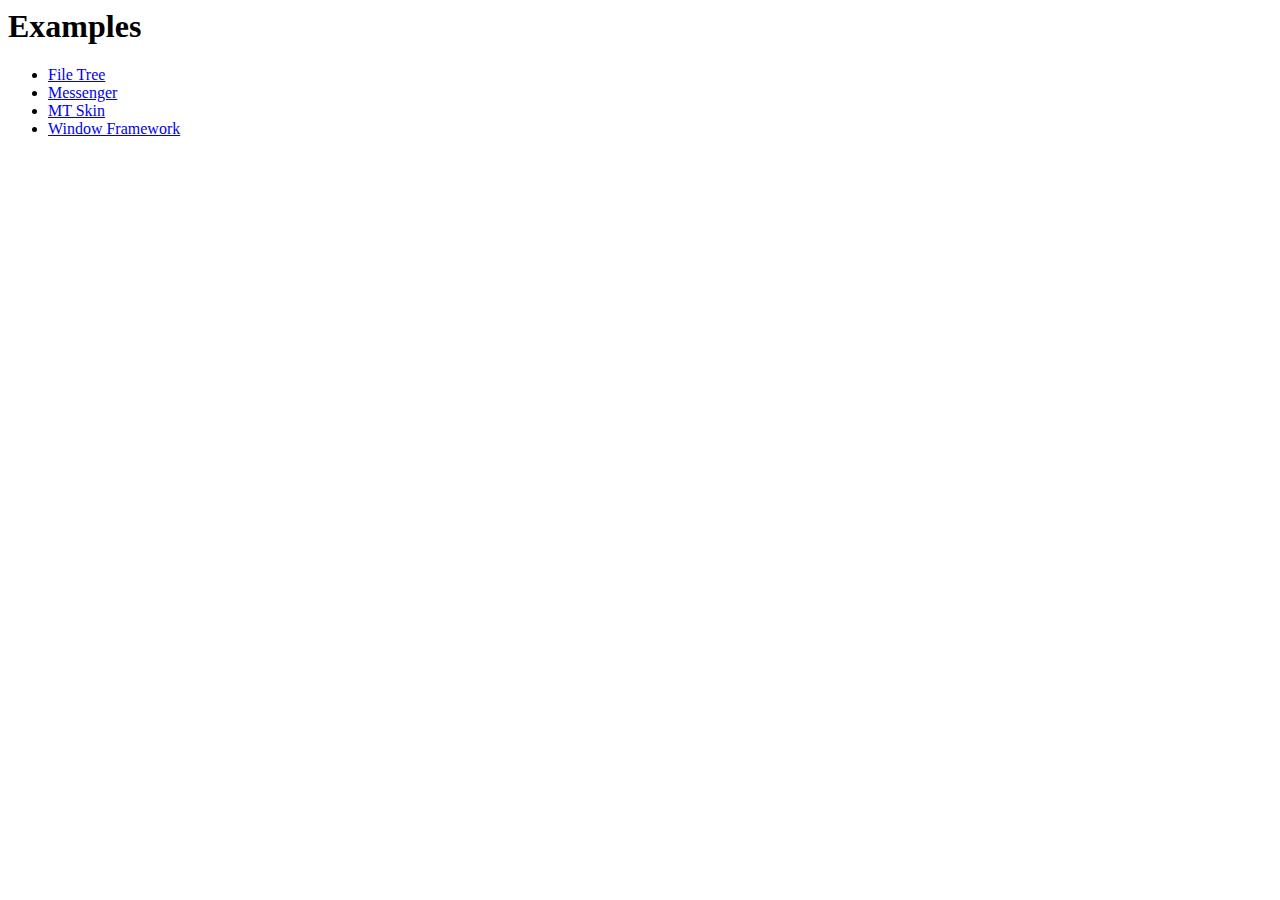
<file: example/index.html>
<html>
    <body>
        <h1>Examples</h1>
        <ul>
            <li>
                <a href="file_tree">File Tree</a>
            </li>
            <li>
                <a href="messenger">Messenger</a>
            </li>
            <li>
                <a href="mt_skin">MT Skin</a>
            </li>
            <li>
                <a href="window_framework">Window Framework</a>
            </li>
        </ul>
    </body>
</html>
</file>
